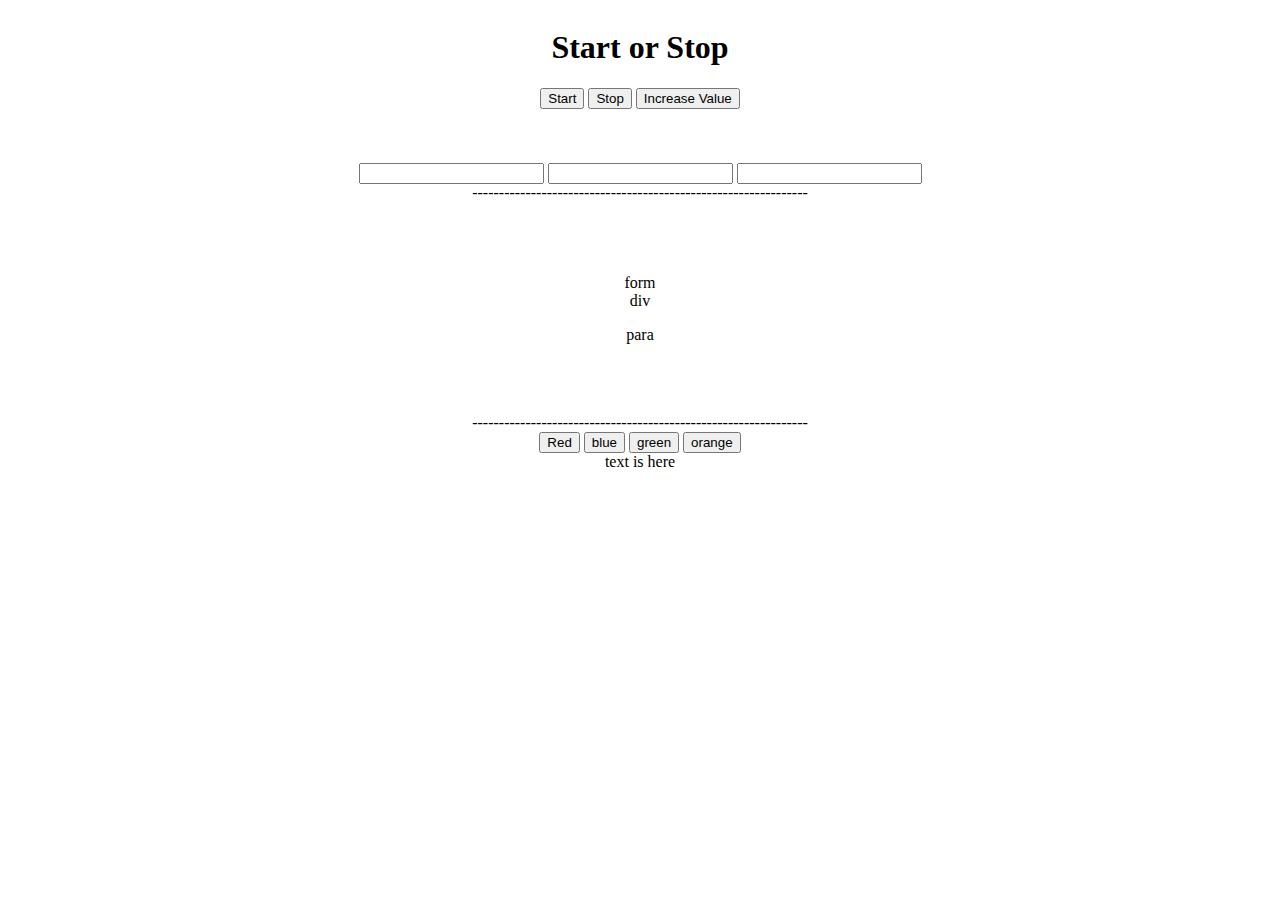
<file: DOM/index.html>
<!DOCTYPE html>
<html lang="en">
  <head>
    <meta charset="UTF-8" />
    <meta name="viewport" content="width=device-width, initial-scale=1.0" />
    <title>DOM</title>
    <link rel="stylesheet" href=./style.css>
  </head>
  <body>
    <center>
      <div
        id="main"
        style="display: flex; flex-direction: column; align-items: center"
      >
        <h1>Start or Stop</h1>
        <div class="buttons">
          <button id="myStart" class="button">Start</button>
          <button id="myStop" class="button">Stop</button>
          <button id="myValue" class="button">Increase Value</button>
        </div>
        <br /><br /><br />
        <div>
          <input type="text" name="username" id="username" class="input" />
          <input type="text" name="pass" id="" />
          <input type="text" name="" id="" />
        </div>
      </div>
      <span
        >---------------------------------------------------------------</span
      >
      <br /><br /><br /><br /><br />

      <form action="post" id="form">
        form
        <div id="div">
          div

          <p id="para">para</p>
        </div>
      </form>
      <br /><br /><br />
      <span
        >---------------------------------------------------------------</span
      >

      <div id="container">
        <button id="red">Red</button>
        <button id="blue">blue</button>
        <button id="green">green</button>
        <button id="orange">orange</button><br />
        <span id="text"> text is here</span>
      </div>
    </center>
    <script src="index.js"></script>
  </body>
</html>
</file>
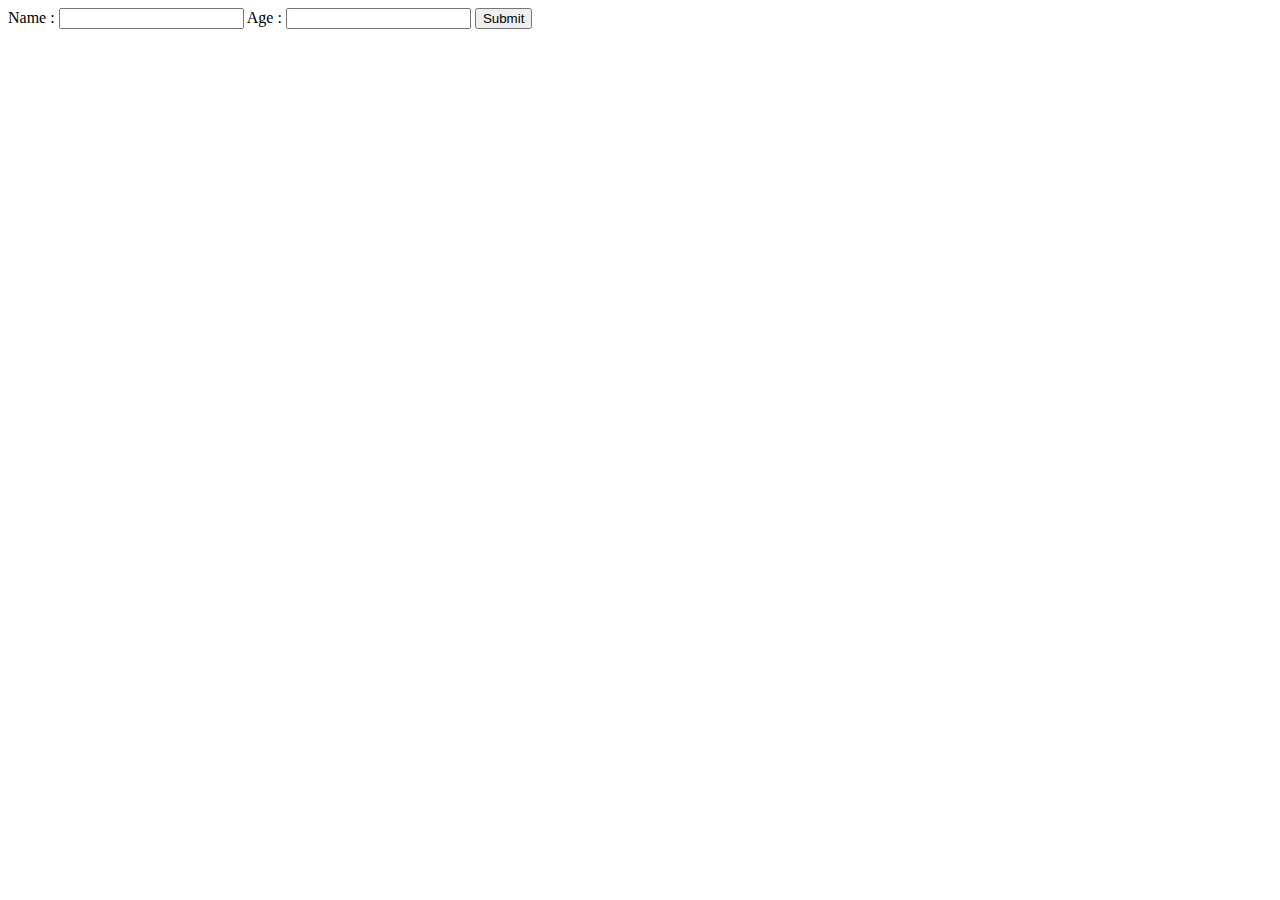
<file: DOM/form handling .html>
<!DOCTYPE html>
<html lang="en">
  <head>
    <meta charset="UTF-8" />
    <meta name="viewport" content="width=device-width, initial-scale=1.0" />
    <title>Document</title>
  </head>
  <body>
    <form id="form">
      Name : <input type="text" name="name" id="name" /> Age :
      <input type="text" name="Age" id="age" />
      <input type="submit" value="Submit" />
    </form>
    <script>
      var form = document.getElementById("form");
      form.addEventListener("submit", (event) => {
        event.preventDefault();
        const name = document.getElementById("name");
        const age = document.getElementById("age");
        console.log(`${name.value}----${age.value}`);
      });
    </script>
  </body>
</html>
</file>
